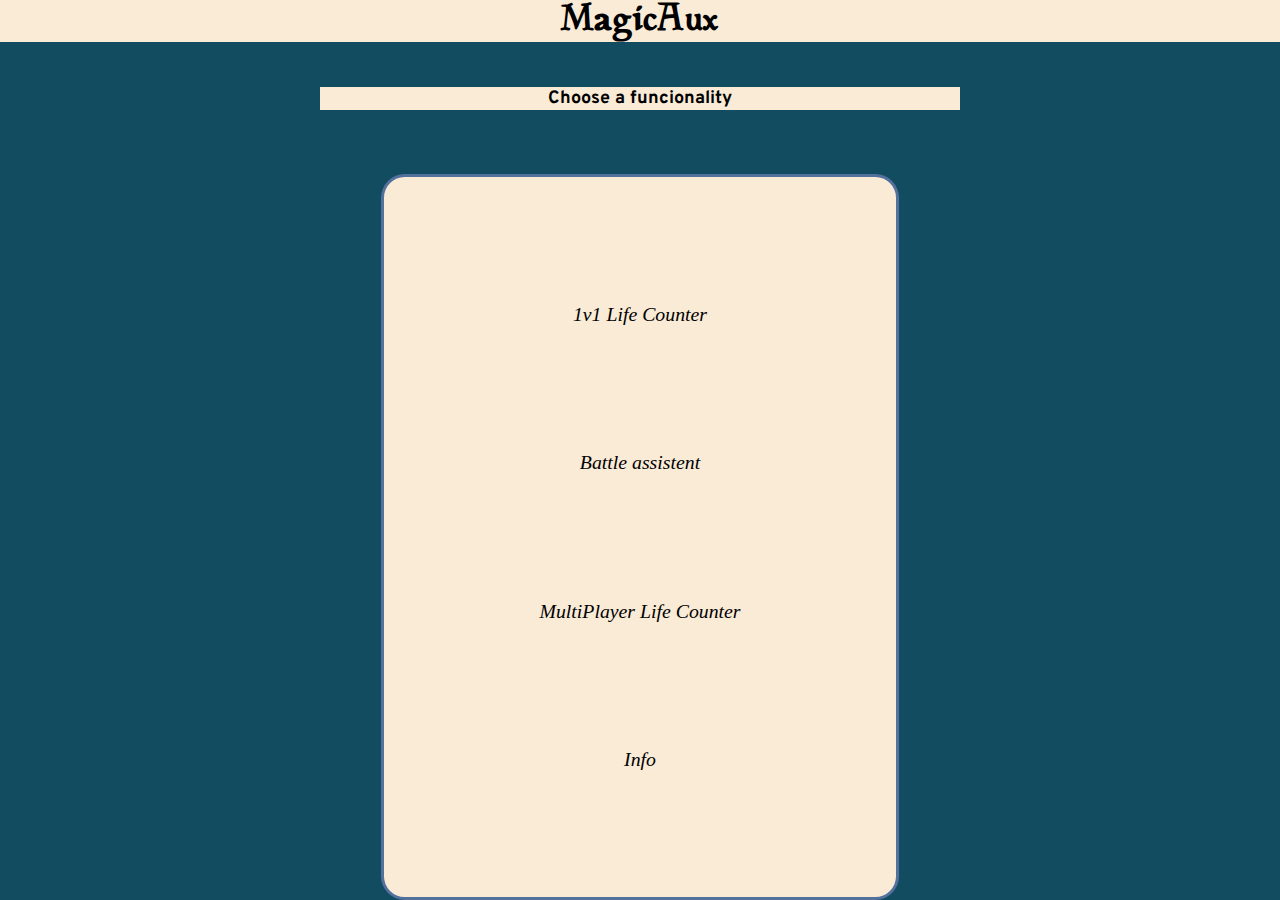
<file: index.html>
<!DOCTYPE html>
<html lang="en">
<head>
    <meta charset="UTF-8">
    <meta http-equiv="X-UA-Compatible" content="IE=edge">
    <meta name="viewport" content="width=device-width, initial-scale=1.0">
    <link rel="stylesheet" href="app/indexStyle.css">
    <title>MagicAux</title>
</head>
<body>
    <div class="container">

        <div class="nav">
            <h1>MagicAux</h1>
        </div>
        
        <h3>Choose a funcionality</h3>

        <div class="options">

            <div class="tickets">
                <a class="btn" href="InPages/Simple.html">1v1 Life Counter</a>
            </div>

            <div class="tickets">
                <a class="btn" href="">Battle assistent</a>
            </div>

            <div class="tickets">
                <a class="btn" href="">MultiPlayer Life Counter</a>
            </div>

            <div class="tickets">
                <a class="btn" href="">Info</a>
            </div>
            
        </div>
        
    </div>

</body>
</html>
</file>
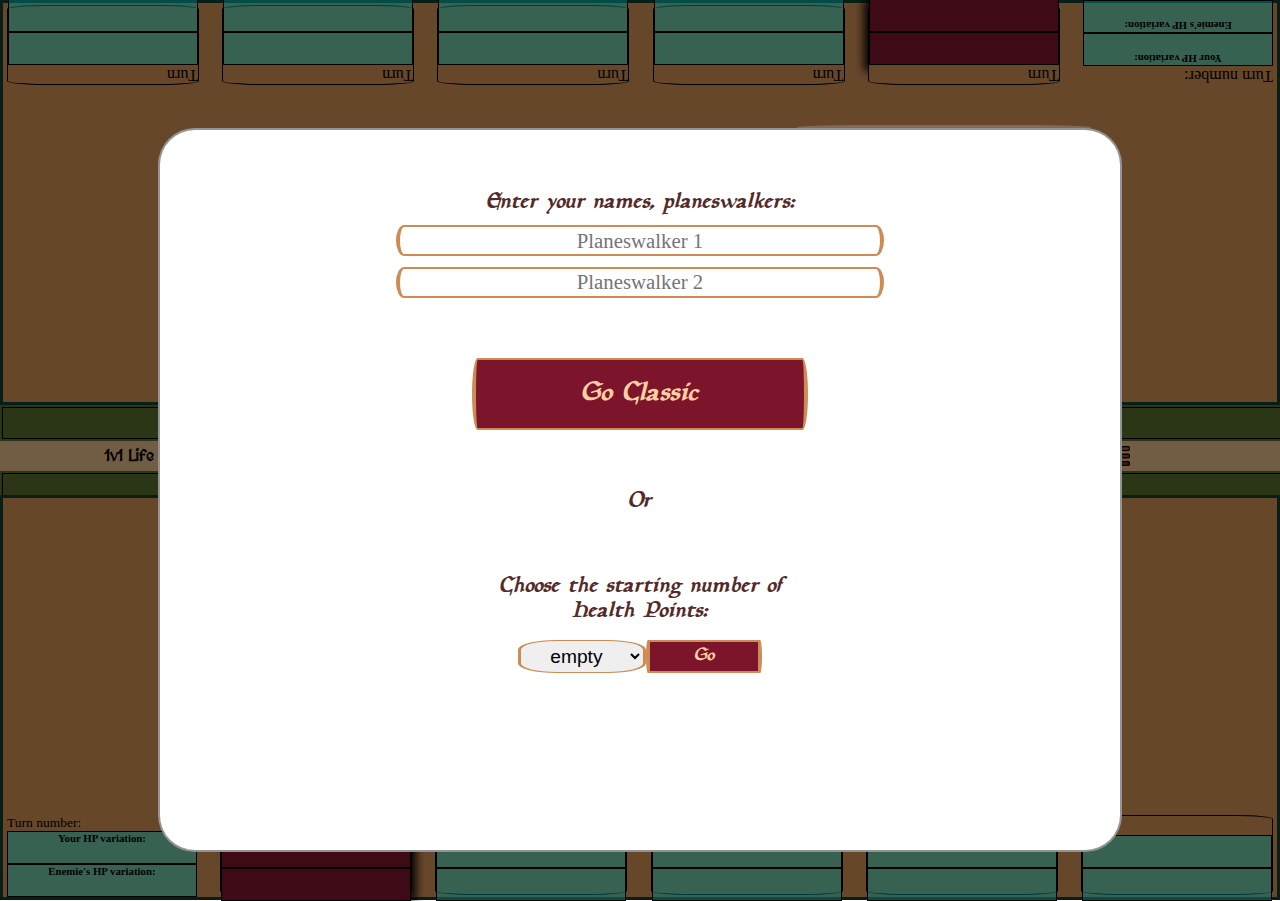
<file: InPages/Simple.html>
<!DOCTYPE html>
<html lang="en">
<head>
    <meta charset="UTF-8">
    <meta http-equiv="X-UA-Compatible" content="IE=edge">
    <meta name="viewport" content="width=device-width, initial-scale=1.0">
    <link rel="stylesheet" href="../app/simpleStyle.css">
    <title>Magic Health Points Counter</title>
</head>
<body>
    <div id="parentNodeDiv">


        <div id="layer">


            <div id="inputForm">

                <div id="nameInput">
                    <h3 class="chooseInputText">Enter your names, planeswalkers:</h3>

                    
                    <input type="text" id="nameOneInput" placeholder="Planeswalker 1">
                    

                    
                    <input type="text" id="nameTwoInput" placeholder="Planeswalker 2">
                    
                </div>

                <button id="classic">Go Classic</button>

                <h4 id="or" class="chooseInputText">Or</h4>

                <div id="choose">
                    <h3 class="chooseInputText">Choose the starting number of <br> Health Points:</h3>

                    <div id="selectInput">

                        <select name="" id="hpIndex">
                            <option value="empty">empty</option>
                            <option value="5">5</option>
                            <option value="6">6</option>
                            <option value="7">7</option>
                            <option value="8">8</option>
                            <option value="9">9</option>
                            <option value="10">10</option>
                            <option value="11">11</option>
                            <option value="12">12</option>
                            <option value="13">13</option>
                            <option value="14">14</option>
                            <option value="15">15</option>
                            <option value="16">16</option>
                            <option value="17">17</option>
                            <option value="18">18</option>
                            <option value="19">19</option>
                            <option value="20">20</option>
                            <option value="21">21</option>
                            <option value="22">22</option>
                            <option value="23">23</option>
                            <option value="24">24</option>
                            <option value="25">25</option>
                            <option value="26">26</option>
                            <option value="27">27</option>
                            <option value="28">28</option>
                            <option value="29">29</option>
                            <option value="30">30</option>
                            <option value="31">31</option>
                            <option value="32">32</option>
                            <option value="33">33</option>
                            <option value="34">34</option>
                            <option value="35">35</option>
                            <option value="36">36</option>
                            <option value="37">37</option>
                            <option value="38">38</option>
                            <option value="39">39</option>
                            <option value="40">40</option>
                            <option value="41">41</option>
                            <option value="42">42</option>
                            <option value="43">43</option>
                            <option value="44">44</option>
                            <option value="45">45</option>
                            <option value="46">46</option> 
                            <option value="47">47</option> 
                            <option value="48">48</option> 
                            <option value="49">49</option> 
                            <option value="50">50</option>
                            <option value="51">51</option>
                            <option value="52">52</option>
                            <option value="53">53</option>
                            <option value="54">54</option>
                            <option value="55">55</option>
                            <option value="56">56</option> 
                            <option value="57">57</option> 
                            <option value="58">58</option> 
                            <option value="59">59</option> 
                            <option value="60">60</option>
                        </select>
            
                        <button id="go">Go</button>

                    </div>

                </div><!-- choose -->

            </div> <!-- input -->
        </div> <!-- layer -->

    </div> <!-- parentNode -->


    <div class="container">

       

            <div class="lifeCounter" id="playerOne">

                <div class="display">

                    <div class="PlusAndMinusButtons">

                        <div class="buttonPlusFive">
                            <button class="mathButton softButton" id="plusFiveP1"> +5 </button>
                        </div>
                        
                        <div class="buttonPlusOne">
                            <button class="mathButton hardButton" id="plusOneP1"> +1 </button>
                        </div>

                        <div class="buttonMinusOne">
                            <button class="mathButton hardButton" id="minusOneP1"> -1 </button>
                        </div>

                        <div class="buttonMinusFive">
                            <button class="mathButton softButton" id="minusFiveP1"> -5 </button>
                        </div>
                        
                        
                    </div> <!-- PlusAndMinusButtons --> 
                    
                    <div class="result">

                        <div class="mainDisplay">

                            <div class="hpTitle">
                                <p class="lifePointsText">Health Points:</p>
                                <h1 class="lifePoints" id="p1Life">x</h1>
                            </div>

                            <div class="currentHP">
                                <p class="currentVarText">Current variation:</p>
                                <h3 id="possiblePlusP1"></h3><h3 id="currentVarP1">0</h3>
                            </div>

                        </div> <!-- mainDisplay -->


                    </div> <!-- result -->
                    
                    <div class="passDisplay">

                        <div class="passDiv">
                            <button class="passButton" id="passPlayerOne">Pass</button>
                        </div>
                        
                    </div> <!-- passDisplay -->  

                </div> <!-- display --> 
                
                <div class="roundBar">


                    <!-- TURN REPORT DISPLAY P1-->
                    <div class="pastRounds" id="roundTitles">

                        <div class="turnNum">
                            <p class="numIndicator">Turn number:</p>
                        </div>

                        <div class="p1InTurn">
                            <h3 class="hpReport">Your HP variation:</h3>
                        </div>

                        <div class="p2InTurn">
                            <h3 class="hpReport">Enemie's HP variation:</h3>
                        </div>  
                    </div> <!-- roundTitles -->


                    <!-- TURN REPORT BLOCKS P1 -->
                    <div class="pastRounds" id="roundOne">

                        <div class="turnNum">
                            <p class="numIndicator">Turn&nbsp;<p class="turnDisplay" id="turnNum1BP1"></p></p>
                        </div>

                        <div class="p1InTurn curVarReport">
                            <h3 id="p1hpVar1stBlkUp"></h3>
                        </div>

                        <div class="p2InTurn curVarReport">
                            <h3 id="p1hpVar1stBlkDown"></h3>
                        </div>
                    </div>
    
                    <div class="pastRounds" id="roundTwo">

                        <div class="turnNum">
                            <p class="numIndicator">Turn&nbsp;<p class="turnDisplay" id="turnNum2BP1"></p></p>
                        </div>

                        <div class="p1InTurn">
                            <h3 id="p1hpVar2stBlkUp"></h3>
                        </div>

                        <div class="p2InTurn">
                            <h3 id="p1hpVar2stBlkDown"></h3>
                        </div>
                    </div>
    
                    <div class="pastRounds" id="roundThree">

                        <div class="turnNum">
                            <p class="numIndicator">Turn&nbsp;<p class="turnDisplay" id="turnNum3BP1"></p></p>
                        </div>

                        <div class="p1InTurn">
                            <h3 id="p1hpVar3stBlkUp"></h3>
                        </div>

                        <div class="p2InTurn">
                            <h3 id="p1hpVar3stBlkDown"></h3>
                        </div>
                    </div>
                    
                    <div class="pastRounds" id="roundFour">

                        <div class="turnNum">
                            <p class="numIndicator">Turn&nbsp;<p class="turnDisplay" id="turnNum4BP1"></p></p>
                        </div>

                        <div class="p1InTurn">
                            <h3 id="p1hpVar4stBlkUp"></h3>
                        </div>

                        <div class="p2InTurn">
                            <h3 id="p1hpVar4stBlkDown"></h3>
                        </div>
                    </div>
    
                    <div class="pastRounds" id="roundFive">

                        <div class="turnNum">
                            <p class="numIndicator">Turn&nbsp;<p class="turnDisplay" id="turnNum5BP1"></p></p>
                        </div>

                        <div class="p1InTurn">
                            <h3 id="p1hpVar5stBlkUp"></h3>
                        </div>

                        <div class="p2InTurn">
                            <h3 id="p1hpVar5stBlkDown"></h3>
                        </div>
                    </div>
    
                </div> <!-- roundBar -->
                
            </div> <!-- lifeCounter -->  

            <!-- Divider -->
            <div id="divider">

                <div id="yourTurnP1">
                        <h2 id="yourTurnIndicatorP1">Your turn,&nbsp;<h2 id="plainswalkerName1">Player One</h2></h2>
                </div>

                <div class="navBar">
                
                    <div class="navDiv">
                        <h1 id="mainTitle">1v1 Life Counter</h1>
                    </div>
        
                    <div class="navDiv">
                        <button id="fullScreen">
                            <img src="imgs/fullscreen.png" alt="" id="fullScreenImg">
                        </button>
                    </div>
                    
                    <div class="reset">
                        <button id="resetButton">
                            <img src="imgs/reset.png" alt="" id="resetButtonImg">
                        </button>
                    </div>
        
                    <div class="menu">
                        <a id="menuButton" href="../index.html">
                            <div id="menuImgDiv">
                                <img src="imgs/menu.png" alt="" id="menuImg">
                            </div>
                        </a>
                    </div>
        
                </div> <!-- navBar-->

                <div id="yourTurnP2">
                    <h2 id="yourTurnIndicatorP2">Your turn,&nbsp;<h2 id="plainswalkerName2">Player Two</h2></h2>
                </div>
            </div>

            <div class="lifeCounter" id="playerTwo">

                <div class="display">

                    <div class="PlusAndMinusButtons">

                        <div class="buttonPlusFive">
                            <button class="mathButton softButton" id="plusFiveP2"> +5 </button>
                        </div>
                        
                        <div class="buttonPlusOne">
                            <button class="mathButton hardButton" id="plusOneP2"> +1 </button>
                        </div>

                        <div class="buttonMinusOne">
                            <button class="mathButton hardButton" id="minusOneP2"> -1 </button>
                        </div>

                        <div class="buttonMinusFive">
                            <button class="mathButton softButton" id="minusFiveP2"> -5 </button>
                        </div>
                        
                        
                    </div> <!-- PlusAndMinusButtons --> 
                    
                    <div class="result">

                        <div class="void"></div>

                        <div class="mainDisplay">

                            <div class="hpTitle">
                                <p class="lifePointsText">Health Points:</p>
                                <h1 class="lifePoints" id="p2Life">x</h1>
                            </div>

                            <div class="currentHP">
                                <p class="currentVarText">Current variation:</p>
                                <h3 id="possiblePlusP2"></h3><h3 id="currentVarP2">0</h3>
                            </div>

                        </div> <!-- mainDisplay -->


                    </div> <!-- result -->
                    
                    <div class="passDisplay">

                        <div class="passDiv">
                            <button class="passButton" id="passPlayerTwo">Pass</button>
                        </div>
                        
                    </div> <!-- passDisplay -->  

                </div> <!-- display --> 
                
                



                <div class="roundBar">


                    <!-- TURN REPORT DISPLAY P2-->
                    <div class="pastRounds" id="roundTitles">

                        <div class="turnNum">
                            <p class="numIndicator" id="turnDisplayAb">Turn number:</p>
                        </div>

                        <div class="p1InTurn">
                            <h3 class="hpReport">Your HP variation:</h3>
                        </div>

                        <div class="p2InTurn">
                            <h3 class="hpReport">Enemie's HP variation:</h3>
                        </div>  
                    </div> <!-- roundTitles -->



                    <!-- TURN REPORT BLOCKS P2--> 
                    <div class="pastRounds" id="roundOne">

                        <div class="turnNum">
                            <p class="numIndicator">Turn&nbsp;<p class="turnDisplay" id="turnNum1BP2"></p></p>
                        </div>

                        <div class="p2InTurn curVarReport">
                            <h3 id="p2hpVar1stBlkUp"></h3>
                        </div>

                        <div class="p1InTurn curVarReport">
                            <h3 id="p2hpVar1stBlkDown"></h3>
                        </div>
                    </div>
    
                    <div class="pastRounds" id="roundTwo">

                        <div class="turnNum">
                            <p class="numIndicator">Turn&nbsp;<p class="turnDisplay" id="turnNum2BP2"></p></p>
                        </div>

                        <div class="p2InTurn">
                            <h3 id="p2hpVar2stBlkUp"></h3>
                        </div>

                        <div class="p1InTurn">
                            <h3 id="p2hpVar2stBlkDown"></h3>
                        </div>
                    </div>
    
                    <div class="pastRounds" id="roundThree">

                        <div class="turnNum">
                            <p class="numIndicator">Turn&nbsp;<p class="turnDisplay" id="turnNum3BP2"></p></p>
                        </div>

                        <div class="p2InTurn">
                            <h3 id="p2hpVar3stBlkUp"></h3>
                        </div>

                        <div class="p1InTurn">
                            <h3 id="p2hpVar3stBlkDown"></h3>
                        </div>
                    </div>
                    
                    <div class="pastRounds" id="roundFour">

                        <div class="turnNum">
                            <p class="numIndicator">Turn&nbsp;<p class="turnDisplay" id="turnNum4BP2"></p></p>
                        </div>

                        <div class="p2InTurn">
                            <h3 id="p2hpVar4stBlkUp"></h3>
                        </div>

                        <div class="p1InTurn">
                            <h3 id="p2hpVar4stBlkDown"></h3>
                        </div>
                    </div>
    
                    <div class="pastRounds" id="roundFive">

                        <div class="turnNum">
                            <p class="numIndicator">Turn&nbsp;<p class="turnDisplay" id="turnNum5BP2"></p></p>
                        </div>

                        <div class="p2InTurn">
                            <h3 id="p2hpVar5stBlkUp"></h3>
                        </div>

                        <div class="p1InTurn">
                            <h3 id="p2hpVar5stBlkDown"></h3>
                        </div>
                    </div>
    
                </div> <!-- roundBar -->

            </div> <!-- lifeCounter -->  

    </div> <!-- container --> 

    <script src="../app/appSimple.js"></script>

</body>
</html>
</file>
<file: app/indexStyle.css>
@import url('https://fonts.googleapis.com/css2?family=Overpass:wght@300&family=PT+Serif:ital,wght@0,400;1,700&display=swap');
@font-face {
    font-family: PlanewalkerStand;
    src: url(../InPages/imgs/fonts/planewalker/Planewalker.otf)
  }
  @font-face {
    font-family: PlanewalkerBold;
    src: url(../InPages/imgs/fonts/planewalker/Planewalker\ Bold.otf)
  }

  @font-face {
    font-family: PlanewalkerBoldItalic;
    src: url(../InPages/imgs/fonts/planewalker/Planewalker\ Bold\ Italic.otf)
  }

  @font-face {
    font-family: PlanewalkerItalic;
    src: url(../InPages/imgs/fonts/planewalker/Planewalker\ Italic.otf)
  }

* {
    margin: 0%;
}

h1 {
    font-family: PlanewalkerStand;
    font-size: 4vh;;
}

.container {
    align-items: center;
    display: flex;
    flex-direction: column;
    justify-content: start;
    height: 100vh;
    width: 100vw;
    background-color: rgba(18,76,96);
}

.nav {
    text-align: center;
    background-color: antiquewhite;
    width: 100%;
}

h3 {
    text-align: center;
    margin-top: 5vh;
    width: 50%;
    background-color: antiquewhite;
    font-family: 'Overpass', sans-serif;
    font-size: 2vh;
}

.options {
    text-align: center;
    width: 40%;
    height: 60vw;
    background-color: antiquewhite;
    margin-top: 5vw;
    display: flex;
    flex-direction: column;
    justify-content: space-evenly;
    border: 3px solid rgba(22, 68, 136, 0.733);
    border-radius: 1.2em;
    font-size: 2.2vh;
    font-style: oblique;
}

a {
    text-decoration: none;
    color: inherit;
}
</file>
<file: app/simpleStyle.css>
@import url('https://fonts.googleapis.com/css2?family=Modern+Antiqua&display=swap');
@import url('https://fonts.googleapis.com/css2?family=MedievalSharp&display=swap');
@import url('https://fonts.googleapis.com/css2?family=Overpass:wght@300&display=swap');
@import url('https://fonts.googleapis.com/css2?family=Roboto+Condensed:wght@700&display=swap');
@import url('https://fonts.googleapis.com/css2?family=Roboto+Condensed:ital@1&display=swap');
/* external font */
@font-face {
    font-family: PlanewalkerStand;
    src: url(../InPages/imgs/fonts/planewalker/Planewalker.otf)
  }
  @font-face {
    font-family: PlanewalkerBold;
    src: url(../InPages/imgs/fonts/planewalker/Planewalker\ Bold.otf)
  }

  @font-face {
    font-family: PlanewalkerBoldItalic;
    src: url(../InPages/imgs/fonts/planewalker/Planewalker\ Bold\ Italic.otf)
  }

  @font-face {
    font-family: PlanewalkerItalic;
    src: url(../InPages/imgs/fonts/planewalker/Planewalker\ Italic.otf)
  }

/* color pallet
#ffcfa4 light yellow
#e4934c yellow
#cc8c54 pastel yellow
#7c142c wine/red
#9c6b65 pastel rosé
#9a9a8e grey
#542b29 brown 
*/

  /* Global */
* {
    margin: 0px;
    padding: 0px;
    text-align: center;
}


/* init div-- */
#layer {
	position:absolute;
	top:0;
	left:0;
	z-index:3;
	background-color:#0000007e;
	width:100vw;
	height:100vh;
    display: flex;
    justify-content: center;
    display: flex;
}

#inputForm {
    background-color: white;
    height: 80%;
    width: 75%;
    margin-top: 10%;
    margin-bottom: 10%;
    border: 2px solid rgba(84, 84, 84, 0.625);
    border-radius: 2.3em;
    z-index:1;
    opacity: 1;
    display: flex;
    align-items: center;
    flex-direction: column;
    justify-content: space-evenly;
    max-width: 1450px;
}

#nameInput {
    width: 100%;
    height: 15%;
    align-items: center;
    display: flex;
    flex-direction: column;
    justify-content: space-between;
} 

#nameOneInput, #nameTwoInput {
    height: 25%;
    width: 50%;
    font-size: 130%;
    font-family: PlaneswalkerStand;
    font-weight: 200;
    border: 2px solid #cc8c54;
    border-radius: 2% / 60%;
    border-width: 2px 4px;
    max-width: 700px;
}


/* Go Classic button-- */
#classic {
    height: 10%;
    width: 35%;
    font-size: 3.0vh;
    font-family: PlanewalkerBold;
    font-style: italic;
    background-color: #7c142c;
    color: #ffcfa4;
    border: 2px solid #cc8c54;
    border-radius: 2% / 60%;
    border-width: 2px 4px;
    max-width: 340px;
}
/* --Go Classic button */

#choose {
    height: 10%;
    width: 100%;
    margin-bottom: 15%;
    align-items: center;
    display: block;
    flex-direction: column;
    justify-content: space-between;
}

.chooseInputText {
    font-size: 2.4vh;
    font-family: PlanewalkerBoldItalic;
    color: #542b29;
}

#selectInput {
    width: 100%;
    height: 90%;
    align-items: center;
    display: flex;
    flex-direction: row;
    justify-content: center;
}

#hpIndex{
    height: 50%;
    width: 200px;
    font-size: larger;
    width: 10vw;
    border: 2px solid #cc8c54;
    border-radius: 30%;
    border-width: 1px 3px;
    max-width: 180px;
}

#go {
    height: 50%;
    width: 12%;
    font-family: PlanewalkerBold;
    font-size: 2.0vh;
    font-style: italic;
    background-color: #7c142c;
    color: #ffcfa4;
    border: 2px solid #cc8c54;
    border-radius: 2% / 60%;
    border-width: 2px 4px;
    max-width: 165px;
}
/* --init div */





/* page container */
.container {
    height: 100vh;
    margin: 0px;
    text-align: center;
    display: flex;
    flex-direction: column;
    justify-content: center;
    align-content: center;
}

/* interactive scope-- */
.lifeCounter {
    background-color: #cc8c54;
    height: 45%;
    padding: 4px;
    border: 3px solid rgb(16, 62, 46);
    display: flex;
    flex-direction: column;
    justify-content: space-between;
}

.display {
    height: 80%;
    width: 80%;  
    align-self: center;
    display: flex;
    justify-content:center;
}


/* plus and minus buttons-- */
.PlusAndMinusButtons {
    width: 30%;
    padding: 4px;
    display: flex;
    flex-direction: column;
    justify-content: center;
}

.buttonPlusFive, .buttonPlusOne, .buttonMinusOne, .buttonMinusFive {
    height: 20%;
    width: 100%;
}

.mathButton {
    height: 100%;
    width: 100%;
    font-size: 200%;
}

.mathButton:active{
    opacity: calc(100%/1.5);
}

.hardButton {
    background-color: rgb(18,76,96);
    font-family: 'Roboto Condensed', sans-serif;
    color: antiquewhite;
}

.softButton {
    font-family: 'Roboto Condensed', sans-serif;
    font-style: italic;
    font-weight: 200;
    font-size: large;
    background-color: #ffcfa4;
    border: 5px solid #cc8c54;
    border-radius: 21% / 12%;
}
/* --plus and minus buttons*/




/* result block (main display block)-- */
.result {
    width: 30%;
    display: flex;
    flex-direction: column;
    justify-content: space-evenly;
    align-items: center;
}

.mainDisplay {
    height: 40%;
    display: flex;
    flex-direction: column;
    justify-content: space-between;
}

.lifePoints {
    font-family: 'Modern Antiqua', cursive;
    font-size: 8.2vh;
}

.lifePointsText {
    font-size: medium;
    text-align: center;
    font-size: 2.8vh;
}

.currentVarText {
    font-size: 2.1vh;
}

.mainDisplay{
    height: 40%;
}
/* --result block (main display block) */



/* pass-- */
.passDisplay {
    width: 30%;
    height: 100%;
    display: flex;
    flex-direction: column;
    justify-content: center;
}

.passDiv {
    display: flex;
    height: 30%;
    flex-direction: column;
    justify-content: center;
}

.passButton{
    height: 42%;
    width: 86%;
    margin-left: 7%;
    font-size: 150%;
    background-color: rgb(18,76,96);
    border-radius: 2em;
    color: antiquewhite;
    font-family: 'Overpass', sans-serif;
    
}

.passButton:disabled{
    background-color: rgba(18, 76, 96, 0.5);
    color: rgba(250, 235, 215, 0.493);
}
/* --pass */


/* bar that shows the result of the last rounds-- */
.roundBar {
    width: 100%;
    height: 20%;
    display: flex;
    flex-direction: row;
    justify-content: space-between;
}

.pastRounds {
    height: 100%;
    width: 15%;
    border: 1px solid black;
    border-radius:  20% / 5%;
}

#roundTitles {
    background-color: transparent;
    border: none;
}

.turnNum {
    display: flex;
    justify-content: flex-start;
}

.numIndicator, .turnDisplay {
    display: inline;
    text-align: start;
    font-size: 1.8vh;
}

#turnDisplayAb {
    font-size: 1.5vh;
}

.hpReport {
    font-size: 1.2vh;
}

.p1InTurn, .p2InTurn {
    display: block;
    background-color: rgba(0, 255, 255, 0.459);
    height: 40%;
    border: 1px solid black;
} 

#roundOne {
    box-shadow: 8px 10px 0.6em -0.25em #000000;
}

.curVarReport {
    background-color: #7c142c;
}

#p1hpVar1stBlkUp, #p1hpVar1stBlkDown, #p2hpVar1stBlkUp, #p2hpVar1stBlkDown {
    color: #ffcfa4;
}

/* --bar that shows the result of the last rounds */



/* divider */
#divider {
    height: 10%;
    width: 100%;
    background-color: darkolivegreen;
}


#yourTurnP1, #yourTurnP2 {
    display: flex;
    text-align: center;
    flex-direction: column;
    justify-content: center;
    width: 100%;
    height: calc(100%/3);
    margin: 2px;
    border: 1px solid black;
    color: #ffcfa4;
}


/* nav bar -- */
.navBar {
    display: flex;
    flex-direction: row;
    justify-content: space-between;
    height: 33.3333%;
    background-color: burlywood;
}

.navDiv, .reset, .menu {
    width: 30%;
    align-items: center;
    display: flex;
    flex-direction: column;
    justify-content: center;
}

#fullScreen, #resetButton {
    background-color: transparent;
    border: none;
    display: flex;
    flex-direction: column;
    justify-content: center;
}

#fullScreenImg {
    height: 30px;
}

#resetButtonImg {
    height: 30px;
}

#menuButton {
    text-decoration: none;
    color: inherit;
}


h1 {
    font-family: 'MedievalSharp', cursive;
    font-size: medium;
}

#menuImgDiv {
    height: 100%;
    display: flex;
    flex-direction: column;
    justify-content: center;
}

#menuImg {
    width: 20px;
    height: auto;
}
/* -- nav bar */


@media screen and (min-width: 2000px){
    #inputForm{margin-top:200px;}
}

@media screen and (max-width: 1300px){
    #playerOne, #yourTurnP1 {
        transform: rotate(180deg) 
    }
}

@media screen and (max-width: 960px){
    .result {
        justify-content: start;
    }
}
</file>
